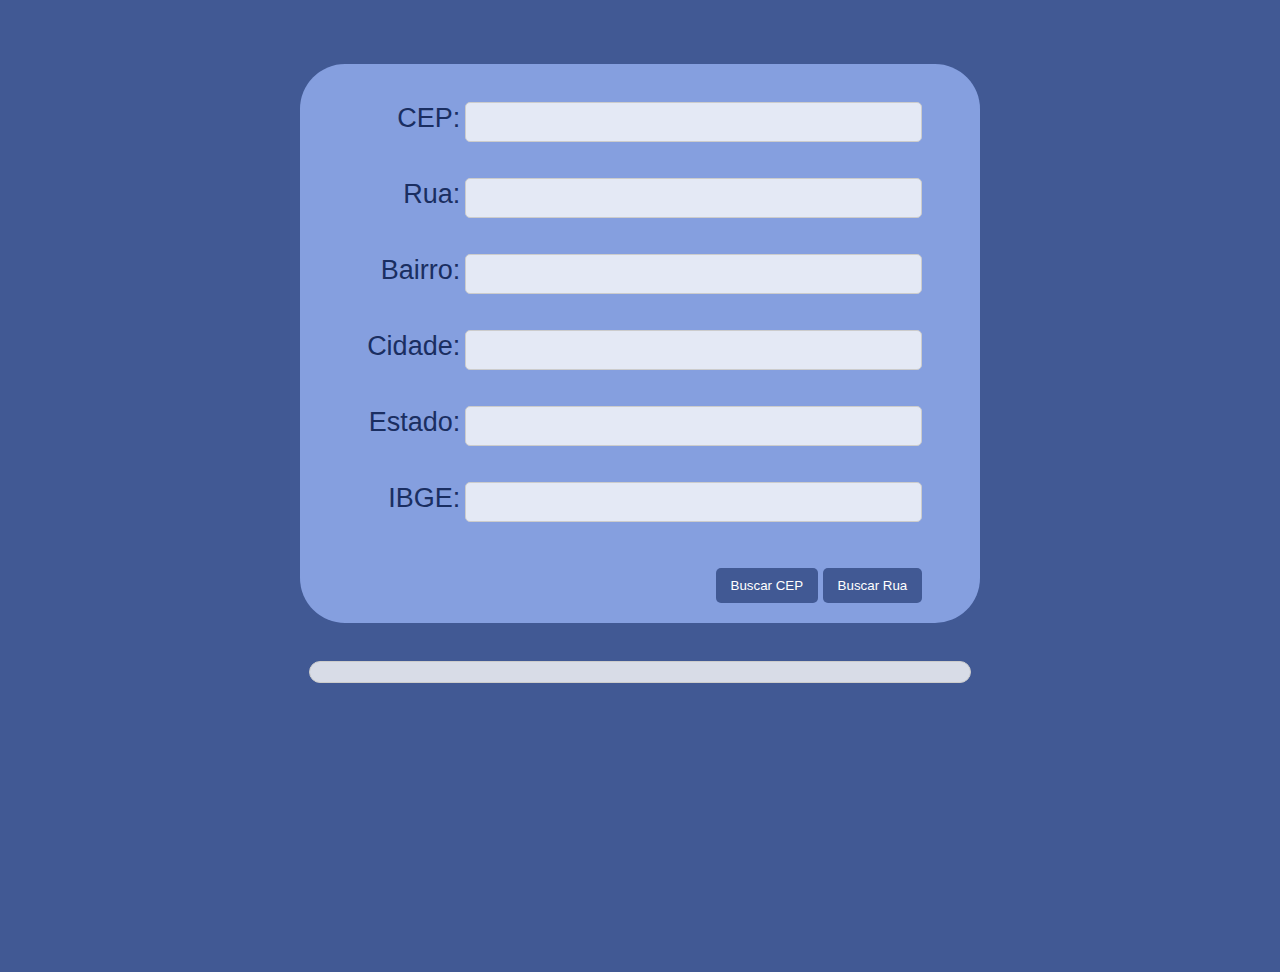
<file: API Cep/index.html>
<!DOCTYPE html>
<html lang="pt-br">
<head>
    <meta charset="UTF-8">
    <meta name="viewport" content="width=device-width, initial-scale=1.0">
    <title>ViaCEP Webservice</title>
    <script src="script.js"></script>
    <link rel="stylesheet" href="style.css">
</head>
<body>
        <div class="formulario">
            <form method="get" action=".">
                <br>
                <a>CEP:</a>
                <label>
                    <input name="cep" type="text" id="cep" value="" size="10" maxlength="9"/>
                </label><br />
                <a>Rua:</a>
                <label>
                    <input name="rua" type="text" id="rua" size="60" />
                </label><br />
                <a>Bairro:</a>
                <label>
                    <input name="bairro" type="text" id="bairro" size="40" readonly />
                </label><br />
                <a>Cidade:</a>
                <label>
                    <input name="cidade" type="text" id="cidade" size="40" readonly />
                </label><br />
                <a>Estado:</a>
                <label>
                    <input name="uf" type="text" id="uf" size="2" readonly />
                </label><br />
                <a>IBGE:</a>
                <label>
                    <input name="ibge" type="text" id="ibge" size="8" readonly />
                </label><br />
                <button type="button" onclick="pesquisacep(document.getElementById('cep').value)">Buscar CEP</button>
                <button type="button" onclick="pesquisaRuaPR(document.getElementById('rua').value)">Buscar Rua</button>
            </form>
        </div>
    <br>
    <div class="result">
        <!-- Div para exibir os resultados abaixo do formulário -->
        <div id="resultados" class="resultados"></div>
    </div>

</body>
</html>
</file>
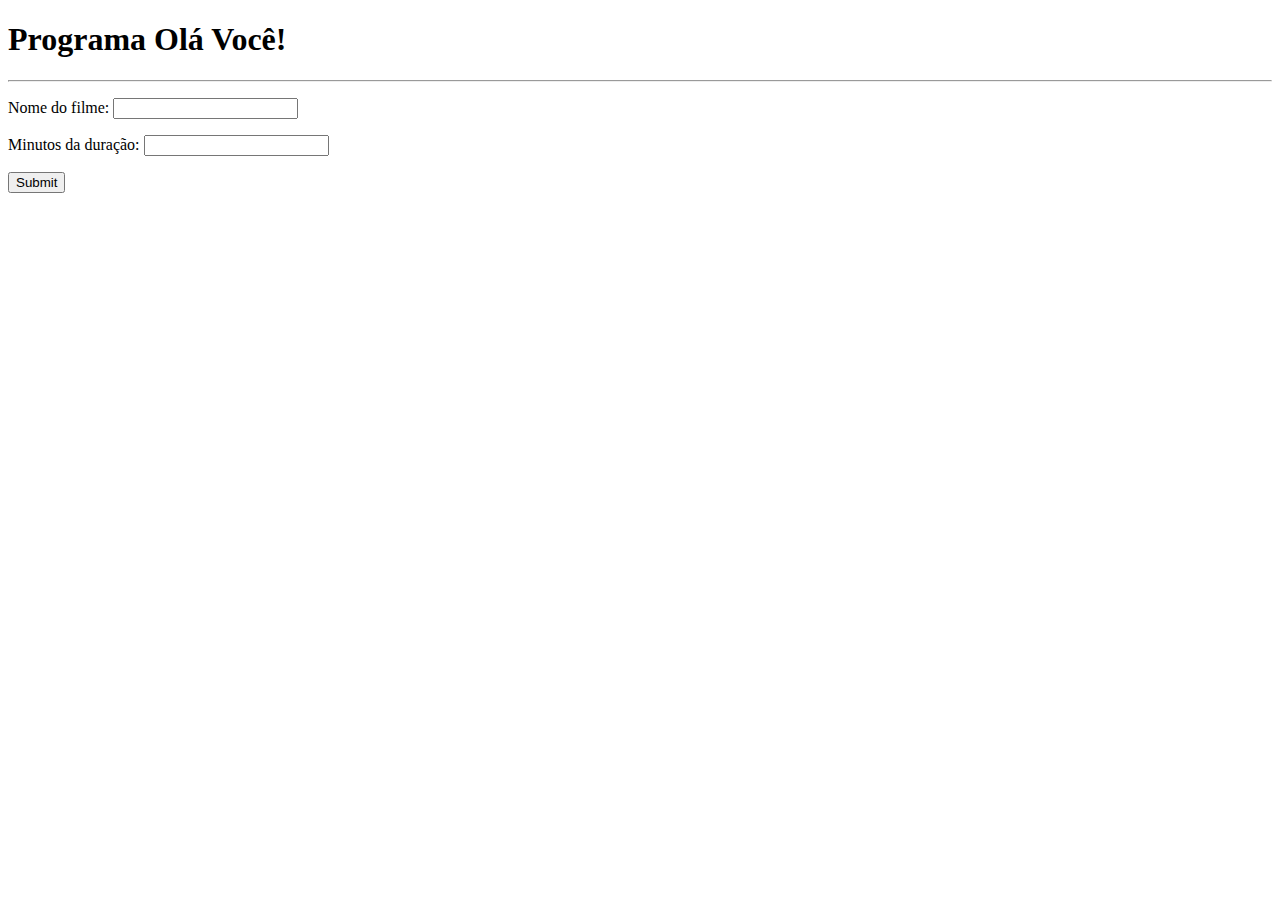
<file: Introdução à JS/introJS.html>
<!DOCTYPE html>
<html lang="en">
<head>
    <meta charset="UTF-8">
    <meta name="viewport" content="width=device-width, initial-scale=1.0">
    <title>Ola JS</title>
</head>
<body>
    <h1>Programa Olá Você!</h1>
    <hr>    
    <form>
        <!--<p>Valores:
            <input type="text" id="valor1">
            <input type="text" id="valor2">
            <input type="text" id="valor3">
            <input type="text" id="valor4">
            <input type="submit" id="Mostrar">
        </p>-->
        <p>Nome do filme:
            <input type="text" id="nomeFilme">
        </p>
        <p>Minutos da duração:
            <input type="text" id="minutos">
        </p>
        <p>
            <input type="submit" id="Mostrar">
        </p>
    </form>
    <h3></h3>
    <script src="introJs.js"></script>
</body>
</html>
</file>
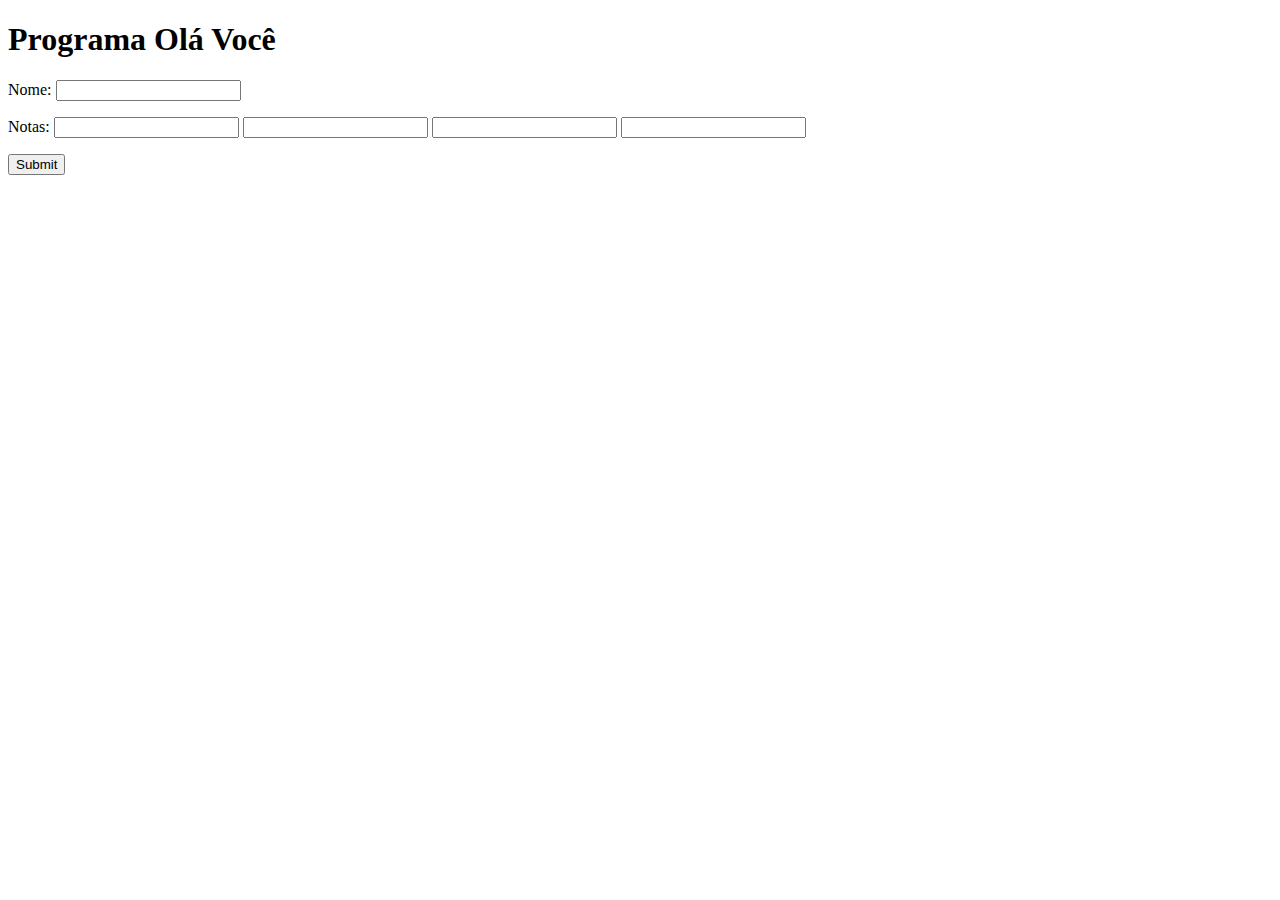
<file: JS exercícios em aula/exercicio1.html>
<!DOCTYPE html>
<html lang="en">
<head>
    <meta charset="UTF-8">
    <meta name="viewport" content="width=device-width, initial-scale=1.0">
    <title>Exercício 1 - 07/10</title>
</head>
<body>
    <h1>Programa Olá Você</h1>
    <form>
        <p>Nome: 
            <input type="text" id="idNome">
            <p>Notas:
            <input type="text" min="0.0" max="100.0" id="n1">
            <input type="text" min="0.0" max="100.0" id="n2">
            <input type="text" min="0.0" max="100.0" id="n3">
            <input type="text" min="0.0" max="100.0" id="n4"></p>
            <p><input type="submit" id="Mostrar"></p>
        </p>
    </form>
    <h2></h2>
    <h3></h3>
    <script src="exercicio1.js"></script>
</body>
</html>
</file>
<file: API Cep/style.css>
body {
    display: flex;
    flex-direction: column; /* Alinha os elementos em coluna */
    justify-content: flex-start; /* Começa do topo */
    margin-top: 5%;
    align-items: center;
    height: 100vh;
    background-color:  #415994;
    font-family: Arial, sans-serif;
}

/* Estilo do formulário */
.formulario {
    background-color: #93adeed4;
    width: 50vw;
    display: flex;
    flex-direction: column; /* Alinha os itens dentro do formulário */
    align-items: center;
    border-radius: 5vh;
    padding: 20px; /* Adicionado padding para espaçamento interno */
    text-align: right;
}

a {
    font-size: 3vh;
    color: #1a2e61;
    margin-right: auto; /* Empurra o texto para a esquerda */
    margin-bottom: 5px;
}

input {
    border: 1px solid #ccc;
    border-radius: 5px;
    width: 80%;
    height: 4vh;
    margin-bottom: 4vh;
    background-color: #f9f9f9d2;
}

/* Div dos resultados */
.resultados {
    width: 50vw; /* Mesma largura do formulário */
    margin-top: 20px; /* Espaçamento entre o formulário e os resultados */
    padding: 10px;
    border: 1px solid #ccc;
    border-radius: 5vh;
    background-color: #f9f9f9d2;
}

button {
    margin-top: 10px;
    padding: 10px 15px;
    border: none;
    background-color: #415994;
    color:white;
    border-radius: 5px;
    cursor: pointer;
}

button:hover {
    background-color: #41589495;
    color: #182e66;
}
</file>
